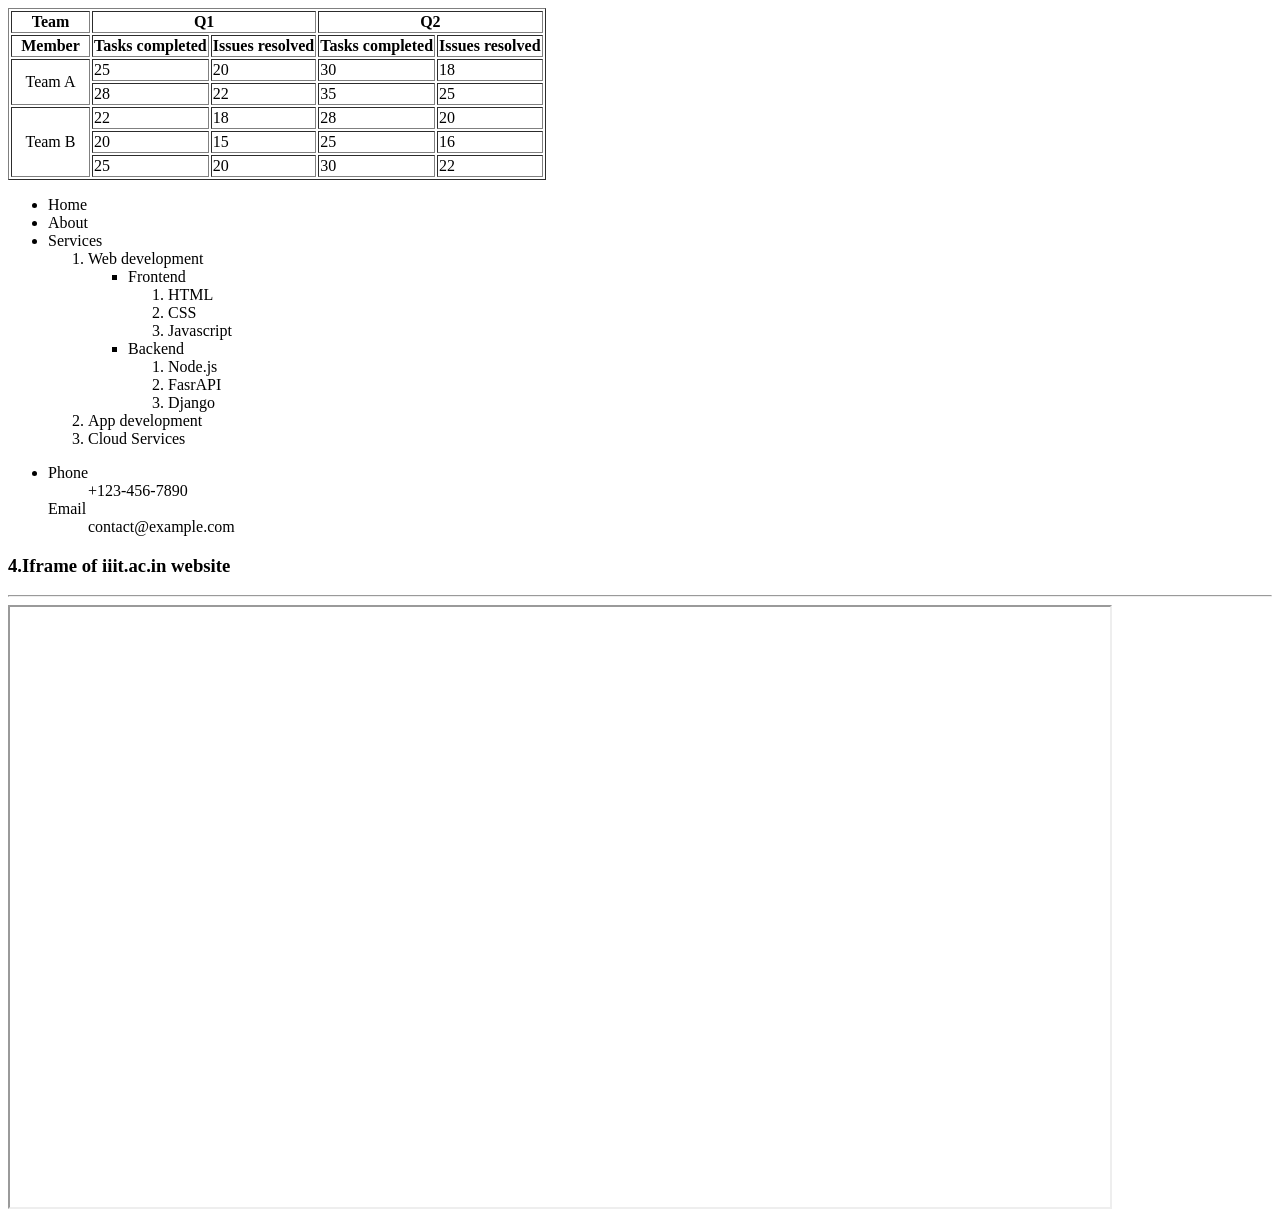
<file: q1.html>
<!DOCTYPE html>
<html>
<head>
    <title>
        q1.html
    </title>
</head>

<body>
<table border="1">
<tr>
<th style="width: 75px;">Team </th>
<th colspan="2" style="width: 150px;">Q1</th>
<th colspan="2" style="width: 150px;">Q2</th>
</tr> 
<tr>
<th>Member</th>
<th>Tasks completed</th>
<th>Issues resolved</th>
<th>Tasks completed</th>
<th>Issues resolved</th>
</tr>

<tr>
<td rowspan="2" style="text-align: center;">Team A</td>
<td>25</td>
<td>20</td>
<td>30</td>
<td>18</td>
</tr>

<tr>
<td>28</td>
<td>22</td>
<td>35</td>
<td>25</td>
</tr>

<tr>
    <td rowspan="3" style="text-align: center;">Team B</td>
    <td>22</td>
    <td>18</td>
    <td>28</td>
    <td>20</td>
    </tr>
    
    <tr>
    <td>20</td>
    <td>15</td>
    <td>25</td>
    <td>16</td>
    </tr>

    <tr>
        <td>25</td>
        <td>20</td>
        <td>30</td>
        <td>22</td>
     </tr>

</table>

<ul>
    <li>Home</li>
    <li>About</li>
    <li>Services
        <ol>
            <li>Web development
                <ul>
                <li>Frontend
                    <ol>
                     <li>HTML</li>   
                     <li>CSS</li>   
                     <li>Javascript</li>   
                    </ol>
                </li>
                <li>Backend
                    <ol>
                     <li>Node.js</li>   
                     <li>FasrAPI</li>   
                     <li>Django</li>   
                    </ol>
                </li>
                </ul>
            </li>
            <li>App development</li>
            <li>Cloud Services</li>
        </ol>
    </li>
    <li>
        <dl>
        <dt>Phone</dt>
        <dd>+123-456-7890</dd>
        <dt>Email</dt>
        <dd>contact@example.com</dd>
        </dl>
    </li>
</ul>

<h3>4.Iframe of iiit.ac.in website </h2>
<hr>
<iframe src="https://www.iiit.ac.in/" width="1100px" height="600px">

</body>
</html>
</file>
